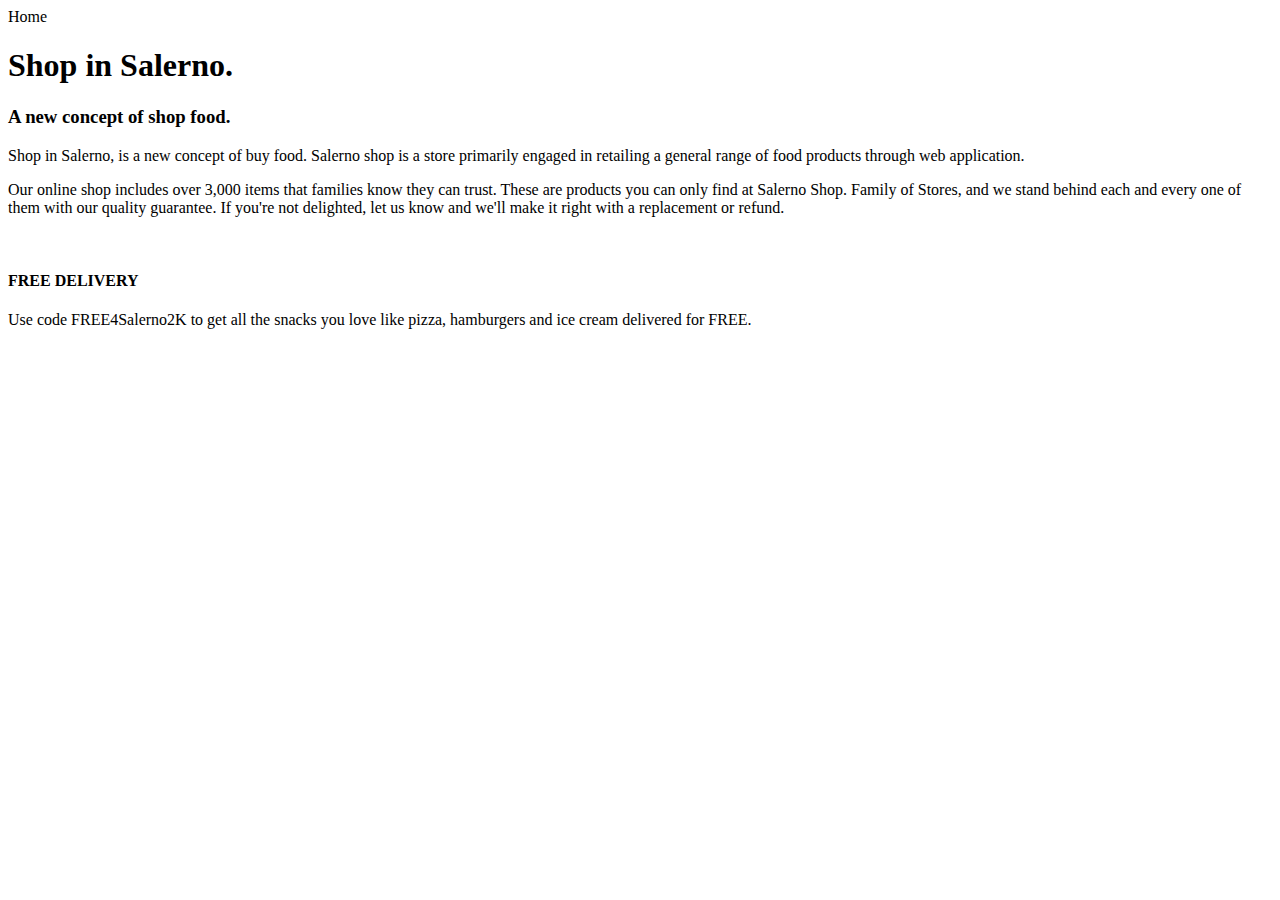
<file: src/main/resources/templates/about.html>
<!DOCTYPE HTML>
<html lang="en" xmlns:th="http://www.thymeleaf.org">
	<head>
	    <meta charset="UTF-8"/>
	    <title>About</title>
   
   <link th:href="@{/styles/css/about.css}" rel="stylesheet" />	

    
  </head>

  <body class="text-center">

    <div class="cover-container d-flex h-100 p-3 mx-auto flex-column">
      <header class="masthead mb-auto">
        <div class="inner">
          
          <nav class="nav nav-masthead justify-content-center">
            <a class="nav-link active" href="#"></a>
            <a class="nav-link" href="#"></a>
            <a class="nav-link active" th:href="@{/}">Home</a>
          </nav>
        </div>
      </header>

      <main role="main" class="inner cover">
        <h1 class="cover-heading">Shop in Salerno.</h1>
        
        <h3 class="cover-heading">A new concept of shop food.</h3>
        
        <p class="lead">
        	Shop in Salerno, is a new concept of buy food.
        	Salerno shop is a store primarily engaged in retailing a general 
        	range of food products through web application.        	
        </p>
       		
       <p class="lead">
       		Our online shop includes over 3,000 items that families know they can trust. 
       		These are products you can only find at Salerno Shop. 
       		Family of Stores, and we stand behind each and every one of them with 
       		our quality guarantee. If you're not delighted, let us know and 
       		we'll make it right with a replacement or refund.
       </p>
       
       <br>
       
       <p class="lead">
       		<h4>FREE DELIVERY</h4>
       		Use code FREE4Salerno2K to get all the snacks you love like pizza, hamburgers 
       		and ice cream delivered for FREE.
       </p>
       
       
      </main>

      
    </div>


   
  

</body></html>
</file>
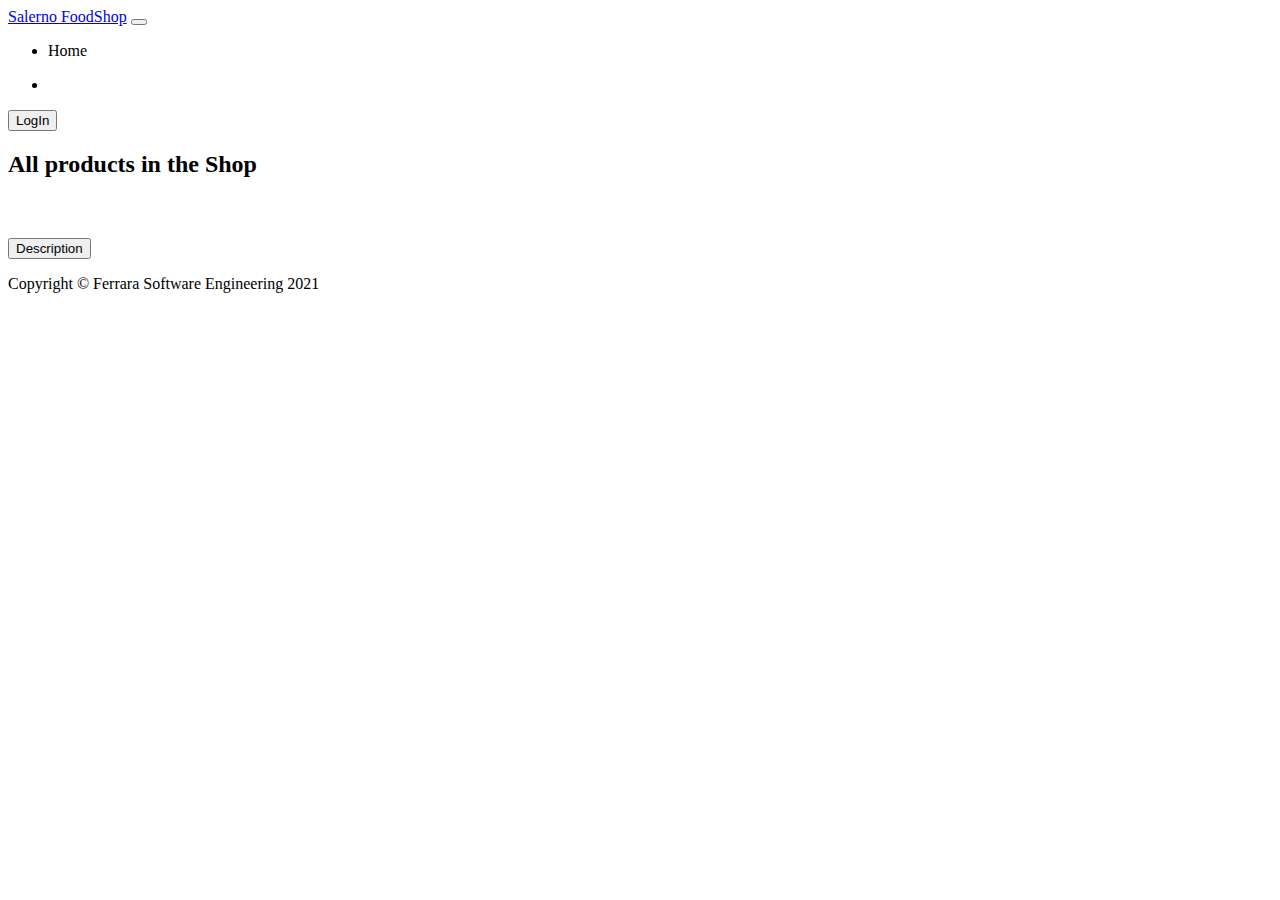
<file: src/main/resources/templates/allItems.html>
<!DOCTYPE HTML>
<html lang="en" xmlns:th="http://www.thymeleaf.org">
	
	<head>
	    <meta charset="UTF-8"/>
	    <title></title>
		    
		<link th:href="@{/styles/css/homepage.css}" rel="stylesheet" />
		<script type="text/javascript" th:src="@{/js/alertItemsFile.js}"></script>
		
	</head>
	
	 <body>
        
        <!-- NAV BAR -->
		<nav class="navbar navbar-expand-lg navbar-light bg-light">
            <div class="container px-4 px-lg-5">
                <a class="navbar-brand" href="#!">Salerno FoodShop</a>
                <button class="navbar-toggler" type="button" data-bs-toggle="collapse" data-bs-target="#navbarSupportedContent" aria-controls="navbarSupportedContent" aria-expanded="false" aria-label="Toggle navigation"><span class="navbar-toggler-icon"></span></button>
                <div class="collapse navbar-collapse" id="navbarSupportedContent">
                    <ul class="navbar-nav me-auto mb-2 mb-lg-0 ms-lg-4">
                        <li class="nav-item">
                        <a class="nav-link active" aria-current="page"  th:href="@{/}">Home</a></li>
                       
                    </ul>
                    <ul th:each="fs : ${foodstuffs}" class="navbar-nav me-auto mb-2 mb-lg-0 ms-lg-4">
                        <li class="nav-item">
                        	<a class="nav-link active" th:text="${fs.toString()}" aria-current="page"  th:href="@{'/items/'+${fs.toString().toLowerCase()}}">
                        		
                        	</a>
                        </li>
                       
                    </ul>
                    <!-- <form class="d-flex">
                        <button class="btn btn-outline-dark" type="submit">
                            <i class="bi-cart-fill me-1"></i>
                            Cart
                            <span class="badge bg-dark text-white ms-1 rounded-pill">0</span>
                        </button>
                    </form> -->
                    <form class="d-flex" th:action="@{/login}">
                        <button class="btn btn-outline-dark" type="submit">
                            <i class="bi-cart-fill me-1"></i>
                            LogIn
                            <span class="badge bg-dark text-white ms-1 rounded-pill"></span>
                        </button>
                    </form>
                </div>
            </div>
        </nav>
        <!-- END NAV BAR -->
        
        <!-- <!-- Product section-->
        <section class="py-1">
            <div class="container px-4 px-lg-5 my-5">
                <div class="row gx-4 gx-lg-5 align-items-center">
                    
                    <!-- <div >
                        <div class="small mb-1">SKU: BST-498</div>
                        <h1 th:text="'Product '${infoPage}" class="display-5 fw-bolder">Shop item template</h1>
                        <div class="fs-5 mb-5">
                            <span class="text-decoration-line-through">$45.00</span>
                            <span>$40.00</span>
                        </div>
                        
                    </div> -->
                </div>
            </div>
        </section> 
        
        <!-- ITEMS SECTION -->
        <section class="py-5 bg-light">
            <div class="container px-4 px-lg-5 mt-5">
                <h2 class="fw-bolder mb-4">All products in the Shop</h2>
                <div class="row gx-4 gx-lg-5 row-cols-2 row-cols-md-3 row-cols-xl-4 justify-content-center">
                    
                    <!-- PRODUCT SECTION -->
                   
                    <div th:each="item: ${products}" class="col mb-5">
                        <div class="card h-100">                                                
                                                 
                            <!-- Product image--> 
                            <img class="card-img-top" th:src="@{'/images/'+${item.getFoodstuff()}+'Folder/'+${item.getPathImage()}}" />
                            <!-- Product details-->
                            <div class="card-body p-4">
                                <div class="text-center">
                                    <!-- Product name-->
                                    <h5 th:text= "${item.getName()}" class="fw-bolder"></h5>
                                    <!-- Product price-->
                                    <div th:text= "'€'+${item.getPrice()}"></div> 
                                </div>
                            </div>
                            <!-- Product actions-->
                            <div class="card-footer p-4 pt-0 border-top-0 bg-transparent">
                                <div class="text-center">
                                	<button class="btn btn-outline-dark mt-auto" id="show1"
		                            	th:onclick="showAlert()">	
		                                		Description
	                                	</button>
                                </div>
                            </div>
                        </div>
                    </div>
                    
                   
                    
                    <!-- END PRODUCT SECTION -->
                    
                </div>
            </div>
        </section>
        
        <!-- END ITEMS SECTION -->

		<!-- FOOTER-->
        <footer class="py-5 bg-dark">
            <div class="container"><p class="m-0 text-center text-white">Copyright &copy; Ferrara Software Engineering 2021</p></div>
        </footer>        

    </body>
	
	
	

</html>
</file>
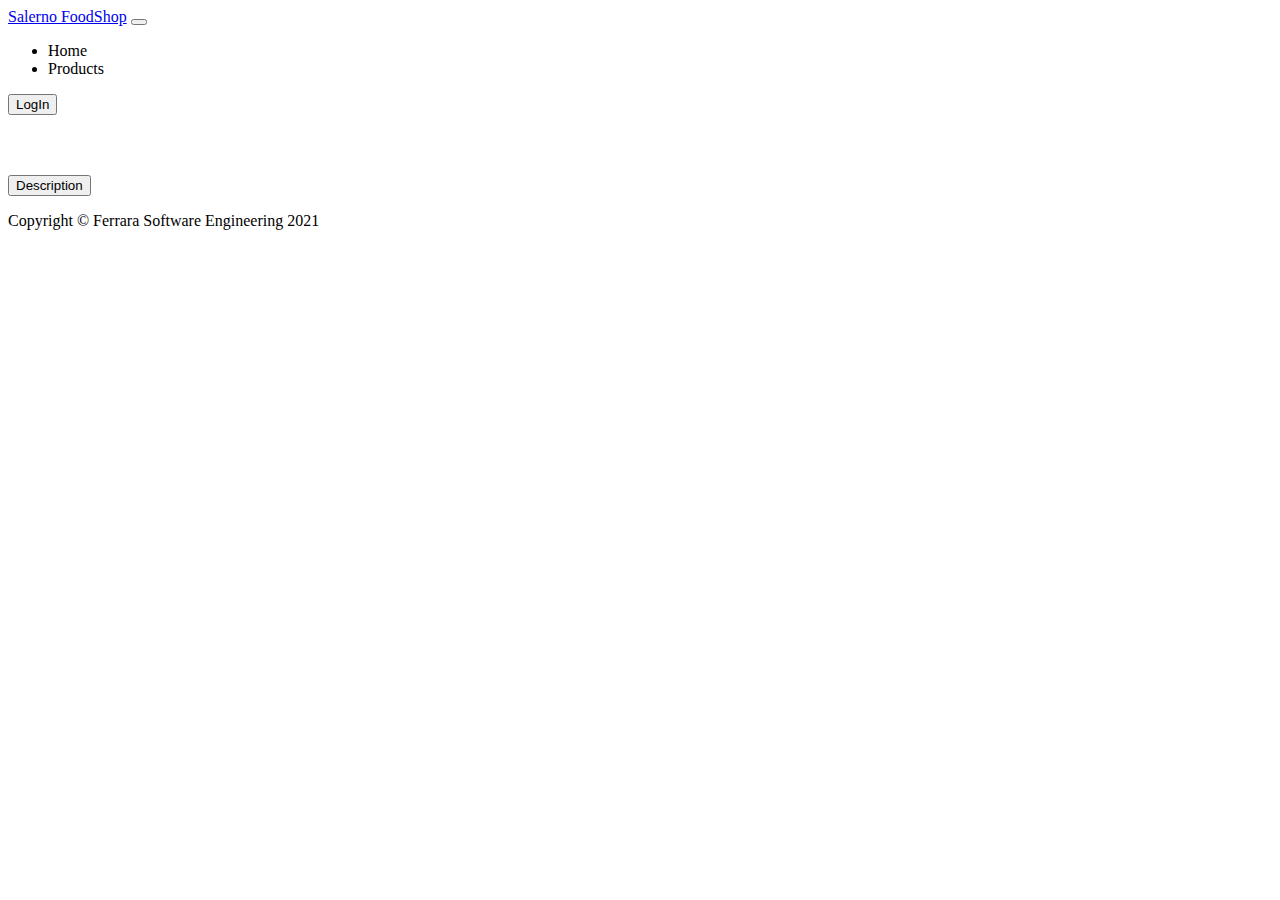
<file: src/main/resources/templates/item.html>
<!DOCTYPE HTML>
<html lang="en" xmlns:th="http://www.thymeleaf.org">
	
	<head>
	    <meta charset="UTF-8"/>
	    <title></title>
		    
		<link th:href="@{/styles/css/homepage.css}" rel="stylesheet" />
		<script type="text/javascript" th:src="@{/js/alertItemFile.js}"></script>
	</head>
	
	 <body>
        
        <!-- NAV BAR -->
		<nav class="navbar navbar-expand-lg navbar-light bg-light">
            <div class="container px-4 px-lg-5">
                <a class="navbar-brand" href="#!">Salerno FoodShop</a>
                <button class="navbar-toggler" type="button" data-bs-toggle="collapse" data-bs-target="#navbarSupportedContent" aria-controls="navbarSupportedContent" aria-expanded="false" aria-label="Toggle navigation"><span class="navbar-toggler-icon"></span></button>
                <div class="collapse navbar-collapse" id="navbarSupportedContent">
                    <ul class="navbar-nav me-auto mb-2 mb-lg-0 ms-lg-4">
                        <li class="nav-item">
                        <a class="nav-link active" aria-current="page"  th:href="@{/}">Home</a>
                        </li>
                        <li class="nav-item"><a class="nav-link" th:href="@{/items/all}">Products</a></li>
                       
                        
                    </ul>
                    <!-- <form class="d-flex">
                        <button class="btn btn-outline-dark" type="submit">
                            <i class="bi-cart-fill me-1"></i>
                            Cart
                            <span class="badge bg-dark text-white ms-1 rounded-pill">0</span>
                        </button>
                    </form> -->
                    <form class="d-flex" th:action="@{/login}">
                        <button class="btn btn-outline-dark" type="submit">
                            <i class="bi-cart-fill me-1"></i>
                            LogIn
                            <span class="badge bg-dark text-white ms-1 rounded-pill"></span>
                        </button>
                    </form>
                </div>
            </div>
        </nav>
        <!-- END NAV BAR -->
        
        <!-- <!-- Product section-->
        <section class="py-1">
            <div class="container px-4 px-lg-5 my-5">
                <div class="row gx-4 gx-lg-5 align-items-center">
                    
                    <!-- <div >
                        <div class="small mb-1">SKU: BST-498</div>
                        <h1 th:text="'Product '${infoPage}" class="display-5 fw-bolder">Shop item template</h1>
                        <div class="fs-5 mb-5">
                            <span class="text-decoration-line-through">$45.00</span>
                            <span>$40.00</span>
                        </div>
                        
                    </div> -->
                </div>
            </div>
        </section> 
        
        <!-- ITEMS SECTION -->
        <section class="py-5 bg-light">
            <div class="container px-4 px-lg-5 mt-5">
                <h2 th:text="'Related '+${infoPage}+' products'" class="fw-bolder mb-4"></h2>
                <div class="row gx-4 gx-lg-5 row-cols-2 row-cols-md-3 row-cols-xl-4 justify-content-center">
                    
                    <!-- PRODUCT SECTION -->
                   
                    <div th:each="item: ${products}" class="col mb-5">
                        <div class="card h-100">                                                
                                                 
                            <!-- Product image-->
                            <img class="card-img-top" th:src="@{'/images/'+${foodstuff}+${item.getPathImage()}}" />
                            <!-- Product details-->
                            <div class="card-body p-4">
                                <div class="text-center">
                                    <!-- Product name-->
                                    <h5 th:text= "${item.getName()}" class="fw-bolder"></h5>
                                    <!-- Product price-->
                                    <div th:text= "'€'+${item.getPrice()}"></div> 
                                </div>
                            </div>
                            <!-- Product actions-->
                            <div class="card-footer p-4 pt-0 border-top-0 bg-transparent">
                                <div class="text-center">
                               
										<button class="btn btn-outline-dark mt-auto" id="show1"
		                            	th:onclick="showAlert()">	
		                                		Description
	                                	</button>
                                </div>
                            </div>
                        </div>
                    </div>
                    
                   
                    
                    <!-- END PRODUCT SECTION -->
                    
                </div>
            </div>
        </section>
        
        <!-- END ITEMS SECTION -->

		<!-- FOOTER-->
        <footer class="py-5 bg-dark">
            <div class="container"><p class="m-0 text-center text-white">Copyright &copy; Ferrara Software Engineering 2021</p></div>
        </footer>        

    </body>
	
	
	

</html>
</file>
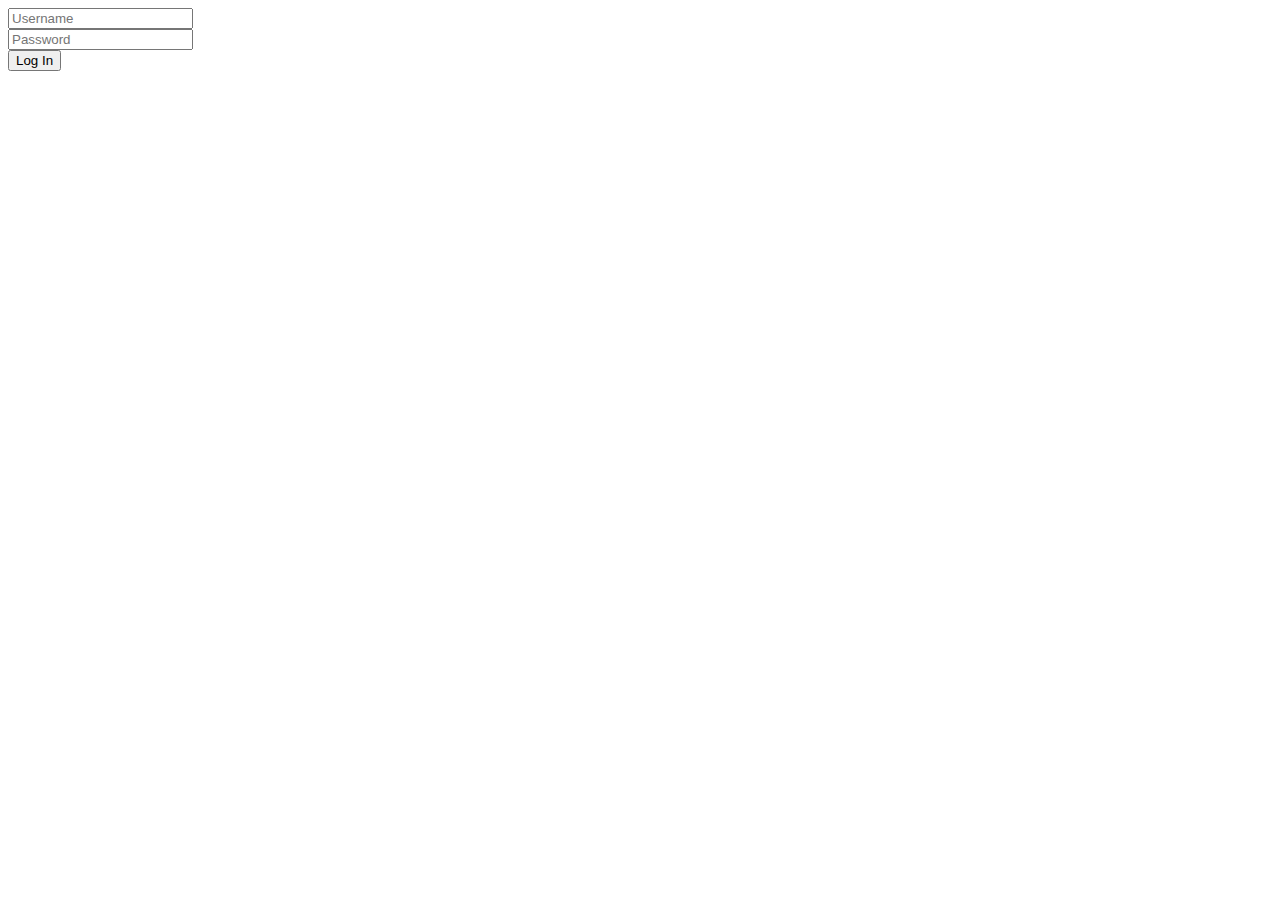
<file: src/main/resources/templates/loginPage.html>
<!DOCTYPE HTML>
<html lang="en" xmlns:th="http://www.thymeleaf.org">
	<head>
	    <meta charset="UTF-8"/>
    	<title>Login Page</title>
    	
    	<link th:href="@{/styles/css/loginPage.css}" rel="stylesheet" />	

</head>
<body>

      <div class="container">
	<div class="screen">
		<div class="screen__content">
		
			<form class="login" method="post" >
				<div class="login__field">
					<i class="login__icon fas fa-user"></i>
					<input type="text" id="username" name="username" class="login__input" placeholder="Username" required="">
				</div>
				<div class="login__field">
					<i class="login__icon fas fa-lock"></i>
					<input type="password" id="password" name="password" class="login__input" placeholder="Password" required="">
				</div>
				<button class="button login__submit" type="submit">
					<span class="button__text">Log In</span>
					<i class="button__icon fas fa-chevron-right"></i>
				</button>				
			</form>
			<div class="social-login">
				<h3></h3>
				<div class="social-icons">
					<a href="#" class="social-login__icon fab fa-instagram"></a>
					<a href="#" class="social-login__icon fab fa-facebook"></a>
					<a href="#" class="social-login__icon fab fa-twitter"></a>
				</div>
			</div>
		</div>
		<div class="screen__background">
			<span class="screen__background__shape screen__background__shape4"></span>
			<span class="screen__background__shape screen__background__shape3"></span>		
			<span class="screen__background__shape screen__background__shape2"></span>
			<span class="screen__background__shape screen__background__shape1"></span>
		</div>		
	</div>
</div>
  

</body>
</html>
</file>
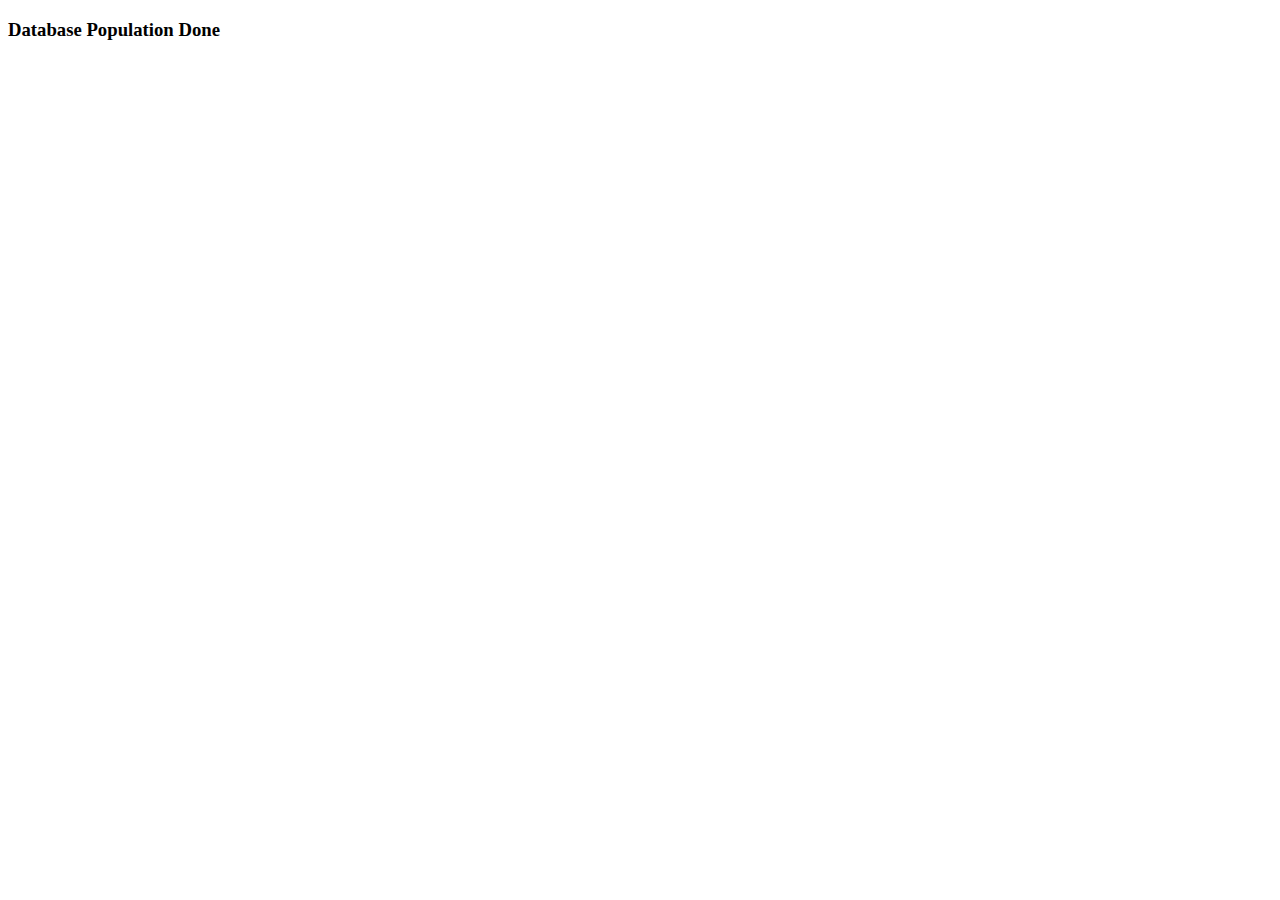
<file: src/main/resources/templates/success.html>
<!DOCTYPE HTML>
<html lang="en" xmlns:th="http://www.thymeleaf.org">
	
	<head>
	    <meta charset="UTF-8"/>
	    <title>PopulationDB</title>
		    
	</head>
	
	 <body>
	 
	 	<h3>Database Population Done</h3>
	 
	 </body>
	
	
	

</html>
</file>
